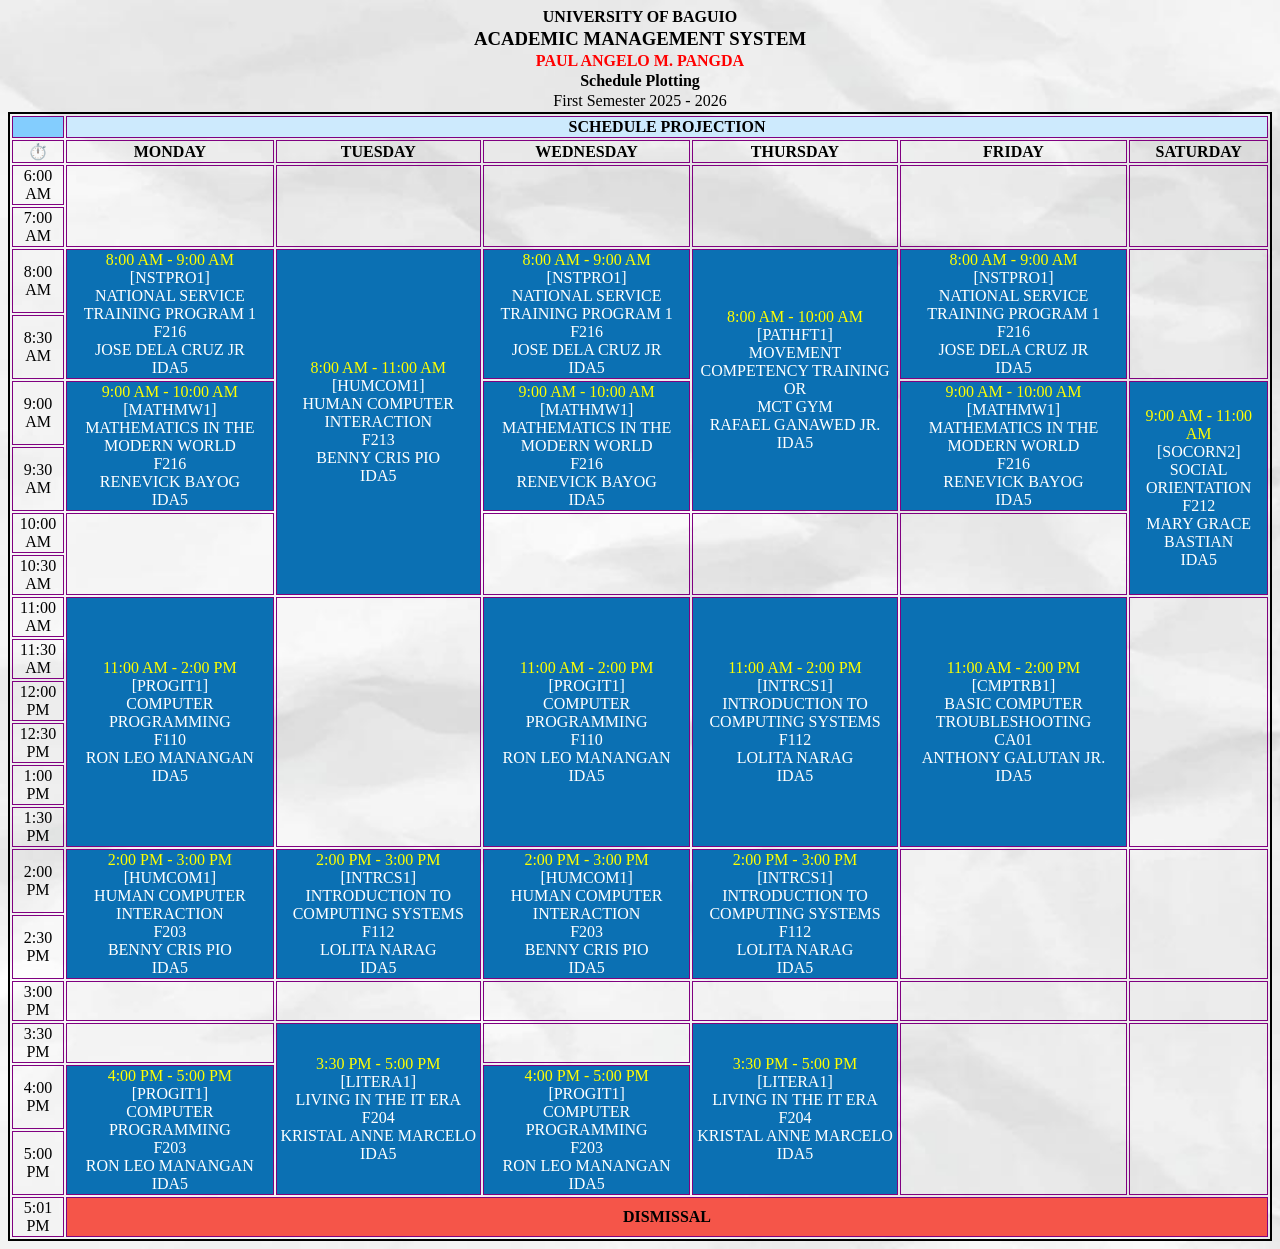
<file: index.html>
<!DOCTYPE html>
<html lang="en">
<head>
    <link rel="stylesheet" href="styles.css">
    <meta charset="UTF-8">
    <meta name="viewport" content="width=device-width, initial-scale=1.0">
    <title>Graph Schedule of Paul Angelo Pangda</title>
</head>
<body>
    <main class="content">
        <div class="Header" align="center">
            <h4>UNIVERSITY OF BAGUIO</h4>
            <h3>ACADEMIC MANAGEMENT SYSTEM</h3>
            <h4 style="color: red;">PAUL ANGELO M. PANGDA</h4>
            <h4>Schedule Plotting</h4>
            <p>First Semester 2025 - 2026</p>
        </div>


        <table class="TABLE" style="border: 2px solid black; width: 100%;">
            <tr class="tableTag">
                <td bgcolor="#83CDFE"></td>
                <th colspan="6" bgcolor="#CDEAFD">SCHEDULE PROJECTION</th>
            </tr>

            <div class="DAYS">
                <tr align="center">
                    <td>⏱️</td>
                    <th>MONDAY</th>
                    <th>TUESDAY</th>
                    <th>WEDNESDAY</th>
                    <th>THURSDAY</th>
                    <th>FRIDAY</th>
                    <th>SATURDAY</th>
                </tr>
            </div>

            <div class="SCHEDULE">
            <tr align="center">
                <td>6:00 AM</td>
                <td rowspan="2"></td>
                <td rowspan="2"></td>
                <td rowspan="2"></td>
                <td rowspan="2"></td>
                <td rowspan="2"></td>
                <td rowspan="2"></td>                                                                
            </tr>

            <tr align="center">
                <td>7:00 AM</td>
            </tr>

            <tr align="center" class="ROW 1">
                <td>8:00 AM</td>
                <td rowspan="2" bgcolor="#0B70B3" style="color: white;"> 
                    <div style="color: yellow;">8:00 AM - 9:00 AM</div>
                    <div>[NSTPRO1]</div>
                    NATIONAL SERVICE TRAINING PROGRAM 1 <br> F216
                    <div>JOSE DELA CRUZ JR <br> IDA5</div>
                </td>

                <td rowspan="6" bgcolor="#0B70B3" style="color: white;"> 
                    <div style="color: yellow;">8:00 AM - 11:00 AM</div>
                    <div>[HUMCOM1]</div>
                    HUMAN COMPUTER INTERACTION <br> F213
                    <div>BENNY CRIS PIO<br> IDA5</div>
                </td>

                <td rowspan="2" bgcolor="#0B70B3" style="color: white;"> 
                    <div style="color: yellow;">8:00 AM - 9:00 AM</div>
                    <div>[NSTPRO1]</div>
                    NATIONAL SERVICE TRAINING PROGRAM 1 <br> F216
                    <div>JOSE DELA CRUZ JR <br> IDA5</div>
                </td>

                <td rowspan="4" bgcolor="#0B70B3" style="color: white;"> 
                    <div style="color: yellow;">8:00 AM - 10:00 AM</div>
                    <div>[PATHFT1]</div>
                    MOVEMENT COMPETENCY TRAINING OR <br> MCT GYM
                    <div>RAFAEL GANAWED JR.<br> IDA5</div>
                </td>

                <td rowspan="2" bgcolor="#0B70B3" style="color: white;"> 
                    <div style="color: yellow;">8:00 AM - 9:00 AM</div>
                    <div>[NSTPRO1]</div>
                    NATIONAL SERVICE TRAINING PROGRAM 1 <br> F216
                    <div>JOSE DELA CRUZ JR <br> IDA5</div>
                </td>

                <td rowspan="2"></td>                
            </tr>

            <tr align="center">
                <td>8:30 AM</td>
            </tr>

            <tr align="center" class="ROW 2">
                <td>9:00 AM</td>

                <td rowspan="2" bgcolor="#0B70B3" style="color: white;">
                    <div style="color: yellow;">9:00 AM - 10:00 AM</div>
                    <div>[MATHMW1]</div>
                    MATHEMATICS IN THE MODERN WORLD <br> F216
                    <div>RENEVICK BAYOG<br> IDA5</div>
                </td>

                <td rowspan="2" bgcolor="#0B70B3" style="color: white;">
                    <div style="color: yellow;">9:00 AM - 10:00 AM</div>
                    <div>[MATHMW1]</div>
                    MATHEMATICS IN THE MODERN WORLD <br> F216
                    <div>RENEVICK BAYOG<br> IDA5</div>
                </td>              
                
                <td rowspan="2" bgcolor="#0B70B3" style="color: white;">
                    <div style="color: yellow;">9:00 AM - 10:00 AM</div>
                    <div>[MATHMW1]</div>
                    MATHEMATICS IN THE MODERN WORLD <br> F216
                    <div>RENEVICK BAYOG<br> IDA5</div>
                </td>           
                
                <td rowspan="4" bgcolor="#0B70B3" style="color: white;">
                    <div style="color: yellow;">9:00 AM - 11:00 AM</div>
                    <div>[SOCORN2]</div>
                    SOCIAL ORIENTATION <br> F212
                    <div>MARY GRACE BASTIAN<br> IDA5</div>
                </td>                     
            </tr>

            <tr align="center">
                <td>9:30 AM</td>
            </tr>

            <tr align="center" class="ROW 3">
                <td>10:00 AM</td>
                <td rowspan="2"></td>
                <td rowspan="2"></td>   
                <td rowspan="2"></td>  
                <td rowspan="2"></td>                                                           
            </tr>

            <tr align="center">
                <td>10:30 AM</td>
            </tr>         
            
            <tr align="center" class="ROW 3">
                <td>11:00 AM</td>

                <td rowspan="6" bgcolor="#0B70B3" style="color: white;">
                    <div style="color: yellow;">11:00 AM - 2:00 PM</div>
                    <div>[PROGIT1]</div>
                    COMPUTER PROGRAMMING <br> F110
                    <div>RON LEO MANANGAN <br> IDA5</div>
                </td>    

                <td rowspan="6"></td>

                <td rowspan="6" bgcolor="#0B70B3" style="color: white;">
                    <div style="color: yellow;">11:00 AM - 2:00 PM</div>
                    <div>[PROGIT1]</div>
                    COMPUTER PROGRAMMING <br> F110
                    <div>RON LEO MANANGAN <br> IDA5</div>
                </td>        
                
                <td rowspan="6" bgcolor="#0B70B3" style="color: white;">
                    <div style="color: yellow;">11:00 AM - 2:00 PM</div>
                    <div>[INTRCS1]</div>
                    INTRODUCTION TO COMPUTING SYSTEMS <br> F112
                    <div>LOLITA NARAG <br> IDA5</div>
                </td>         
                
                <td rowspan="6" bgcolor="#0B70B3" style="color: white;">
                    <div style="color: yellow;">11:00 AM - 2:00 PM</div>
                    <div>[CMPTRB1]</div>
                    BASIC COMPUTER TROUBLESHOOTING <br> CA01
                    <div>ANTHONY GALUTAN JR. <br> IDA5</div>
                </td>        
                
                <td rowspan="6"></td>                
            </tr>      
            
            <tr align="center">
                <td>11:30 AM</td>
            </tr>
            
            <tr align="center">
                <td>12:00 PM</td>
            </tr>
            
            <tr align="center">
                <td>12:30 PM</td>
            </tr>     
            
            <tr align="center">
                <td>1:00 PM</td>
            </tr>
            
            <tr align="center">
                <td>1:30 PM</td>
            </tr>           
            
            <tr align="center" class="ROW 4">
                <td>2:00 PM</td>

                <td rowspan="2" bgcolor="#0B70B3" style="color: white;">
                    <div style="color: yellow;">2:00 PM - 3:00 PM</div>
                    <div>[HUMCOM1]</div>
                    HUMAN COMPUTER INTERACTION <br> F203
                    <div>BENNY CRIS PIO <br> IDA5</div>
                </td>     
                
                <td rowspan="2" bgcolor="#0B70B3" style="color: white;">
                    <div style="color: yellow;">2:00 PM - 3:00 PM</div>
                    <div>[INTRCS1]</div>
                    INTRODUCTION TO COMPUTING SYSTEMS <br> F112
                    <div>LOLITA NARAG <br> IDA5</div>
                </td>   
                
                <td rowspan="2" bgcolor="#0B70B3" style="color: white;">
                    <div style="color: yellow;">2:00 PM - 3:00 PM</div>
                    <div>[HUMCOM1]</div>
                    HUMAN COMPUTER INTERACTION <br> F203
                    <div>BENNY CRIS PIO <br> IDA5</div>
                </td>    
                
                <td rowspan="2" bgcolor="#0B70B3" style="color: white;">
                    <div style="color: yellow;">2:00 PM - 3:00 PM</div>
                    <div>[INTRCS1]</div>
                    INTRODUCTION TO COMPUTING SYSTEMS <br> F112
                    <div>LOLITA NARAG <br> IDA5</div>
                </td>              
                
                <td rowspan="2"></td>       
                <td rowspan="2"></td>         
            </tr>    
            
            <tr align="center">
                <td>2:30 PM</td>
            </tr>       
            
            <tr align="center">
                <td>3:00 PM</td>
                <td></td>   
                <td></td>
                <td></td>
                <td></td>
                <td></td>
                <td></td>             
            </tr>     
            
            <tr align="center" class="ROW 4.5">
                <td>3:30 PM</td>

                <td></td>

                <td rowspan="3" bgcolor="#0B70B3" style="color: white;">
                    <div style="color: yellow;">3:30 PM - 5:00 PM</div>
                    <div>[LITERA1]</div>
                    LIVING IN THE IT ERA <br> F204
                    <div>KRISTAL ANNE MARCELO <br> IDA5</div>
                </td>              
                
                <td></td>

                <td rowspan="3" bgcolor="#0B70B3" style="color: white;">
                    <div style="color: yellow;">3:30 PM - 5:00 PM</div>
                    <div>[LITERA1]</div>
                    LIVING IN THE IT ERA <br> F204
                    <div>KRISTAL ANNE MARCELO <br> IDA5</div>
                </td>      
                
                <td rowspan="3"></td>
                <td rowspan="3"></td>
            </tr>   
            
            <tr align="center" class="ROW 5">
                <td>4:00 PM</td>

                <td rowspan="2" bgcolor="#0B70B3" style="color: white;">
                    <div style="color: yellow;">4:00 PM - 5:00 PM</div>
                    <div>[PROGIT1]</div>
                    COMPUTER PROGRAMMING <br> F203
                    <div>RON LEO MANANGAN <br> IDA5</div>
                </td>   
                
                <td rowspan="2" bgcolor="#0B70B3" style="color: white;">
                    <div style="color: yellow;">4:00 PM - 5:00 PM</div>
                    <div>[PROGIT1]</div>
                    COMPUTER PROGRAMMING <br> F203
                    <div>RON LEO MANANGAN <br> IDA5</div>
                </td>                  
            </tr>           

            <tr align="center">
                <td>5:00 PM</td>
            </tr>      
            
            <tr align="center">
                <td>5:01 PM</td>
                
                <td colspan="6" bgcolor="#f55549"><b>DISMISSAL</b></td>
            </tr>             
        </table>
    </main>
</body>
</html>
</file>
<file: styles.css>
body {
    background-image: url("paperTexture.jpg");
    background-size: cover;
}

.Header {
    font-family: 'Times New Roman';
}

.TABLE {
    font-family: Tahoma;
    font-size: 12pt;
}

h4, h3, p {
    margin: 2px 0px;
}

th, td {
    border: 1px solid purple;
}
</file>
